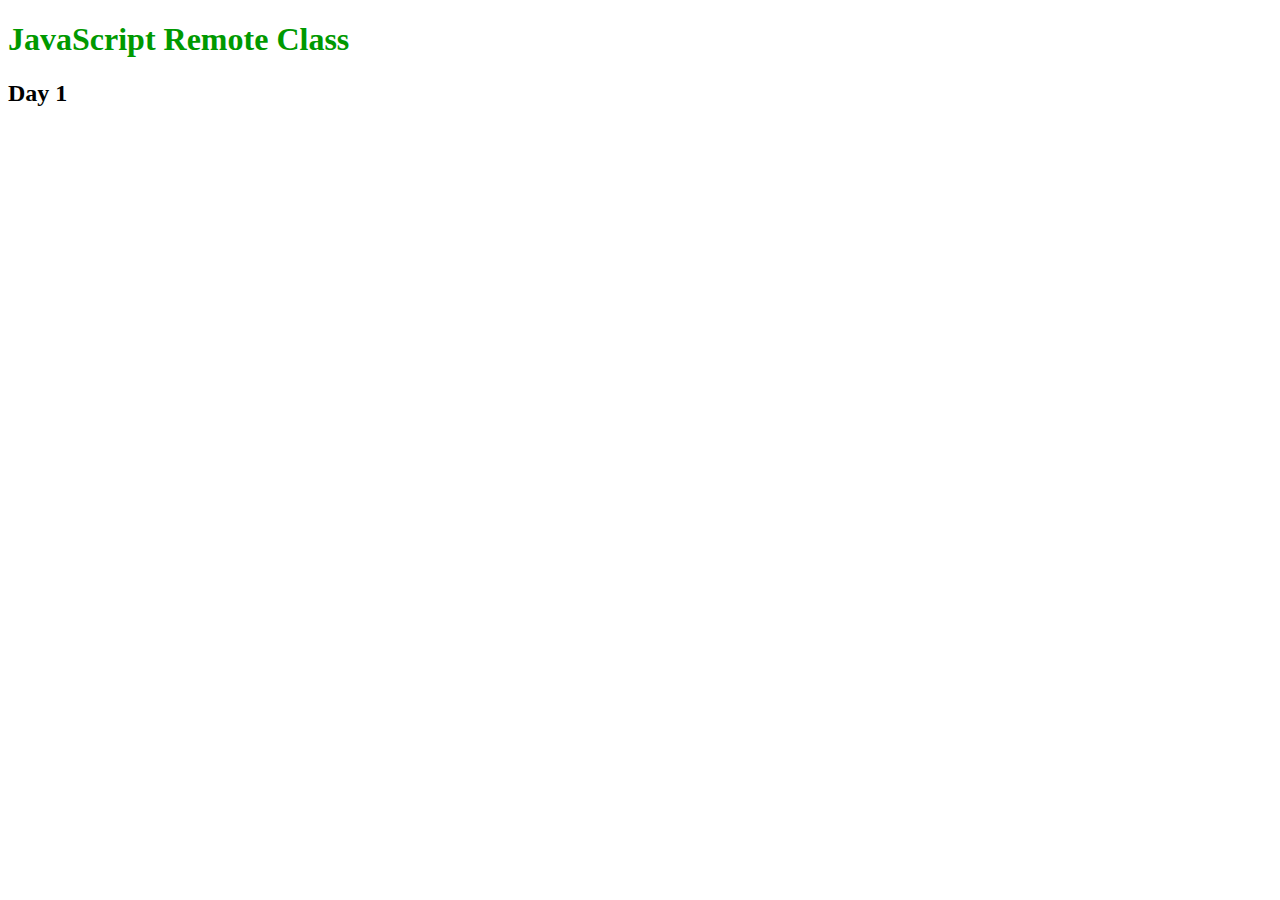
<file: day1/index.html>
<!DOCTYPE html>
<html lang="en">
  <head>
    <meta charset="UTF-8" />
    <meta name="viewport" content="width=device-width, initial-scale=1.0" />
    <title>JavaScript Remote Class</title>
    <style></style>
  </head>
  <body>
    <h1>JavaScript Remote Class</h1>
    <h2>Day 1</h2>
    <script src="day1.js"></script>
  </body>
</html>
</file>
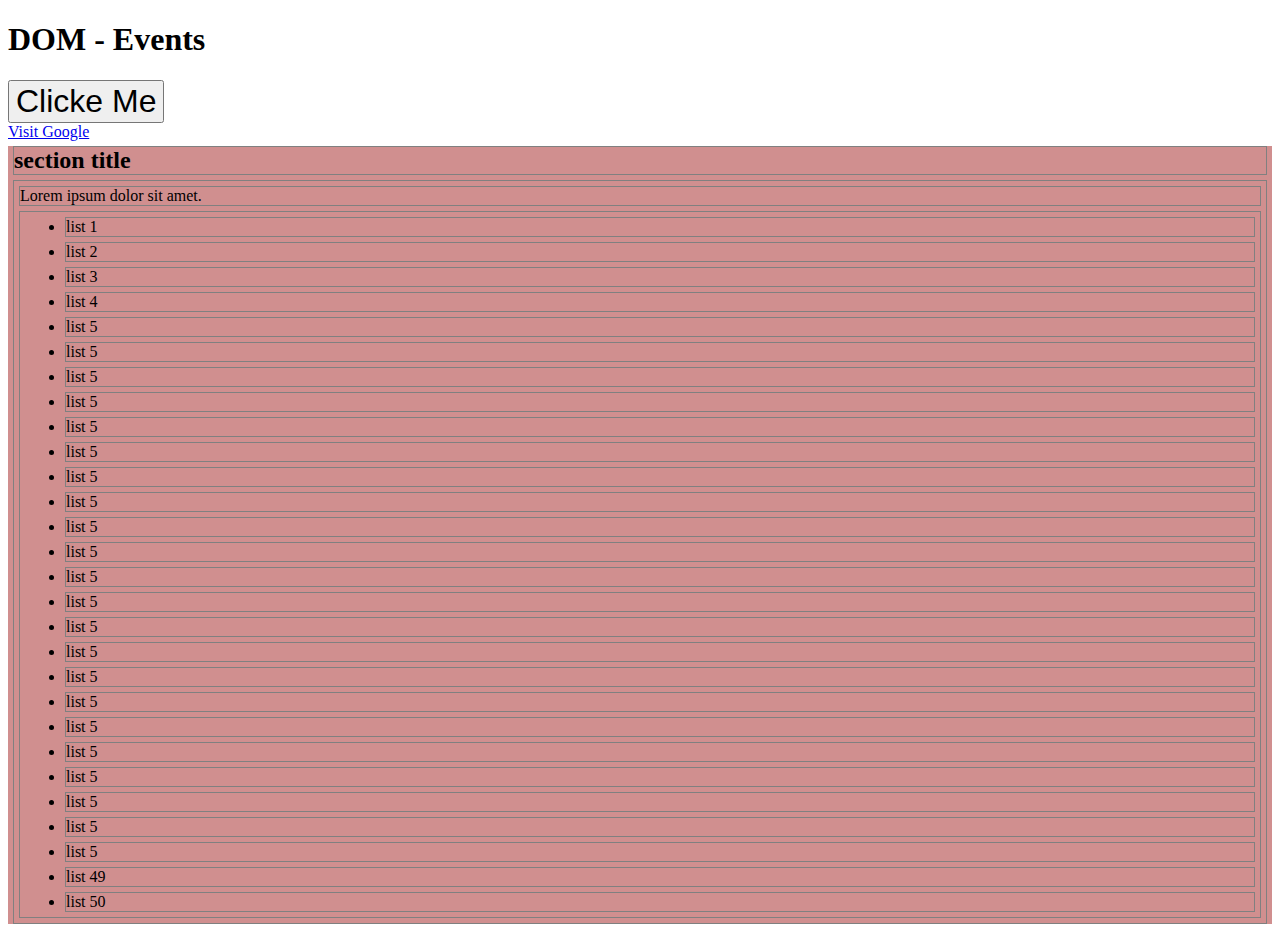
<file: day11/index.html>
<!DOCTYPE html>
<html lang="en">
  <head>
    <meta charset="UTF-8" />
    <meta name="viewport" content="width=device-width, initial-scale=1.0" />
    <title>JavaScript - DOM - Events</title>

    <style>
      button {
        font-size: 2rem;
      }


      #section {
          background: rgba(165, 42, 42, 0.527);
      }
      #section * {
        border: 1px solid grey;
        margin: 5px;
        padding: 10;
      }
    </style>
  </head>
  <body>
    <h1>DOM - Events</h1>

    <button>Clicke Me</button>
    <br />

    <div>
      <a class="link" href="https://google.com" target="_blank">Visit Google</a>
    </div>

    <section id="section">
      <h2>section title</h2>
      <div id='div'>
        <p id='ptag'>Lorem ipsum dolor sit amet.</p>
        <ul>
          <li id=li1>list 1</li>
          <li>list 2</li>
          <li>list 3</li>
          <li>list 4</li>
          <li>list 5</li>
          <li>list 5</li>
          <li>list 5</li>
          <li>list 5</li>
          <li>list 5</li>
          <li>list 5</li>
          <li>list 5</li>
          <li>list 5</li>
          <li>list 5</li>
          <li>list 5</li>
          <li>list 5</li>
          <li>list 5</li>
          <li>list 5</li>
          <li>list 5</li>
          <li>list 5</li>
          <li>list 5</li>
          <li>list 5</li>
          <li>list 5</li>
          <li>list 5</li>
          <li>list 5</li>
          <li>list 5</li>
          <li>list 5</li>
          <li>list 49</li>
          <li>list 50</li>
        </ul>
      </div>
    </section>

    <script src="events.js"></script>
  </body>
</html>
</file>
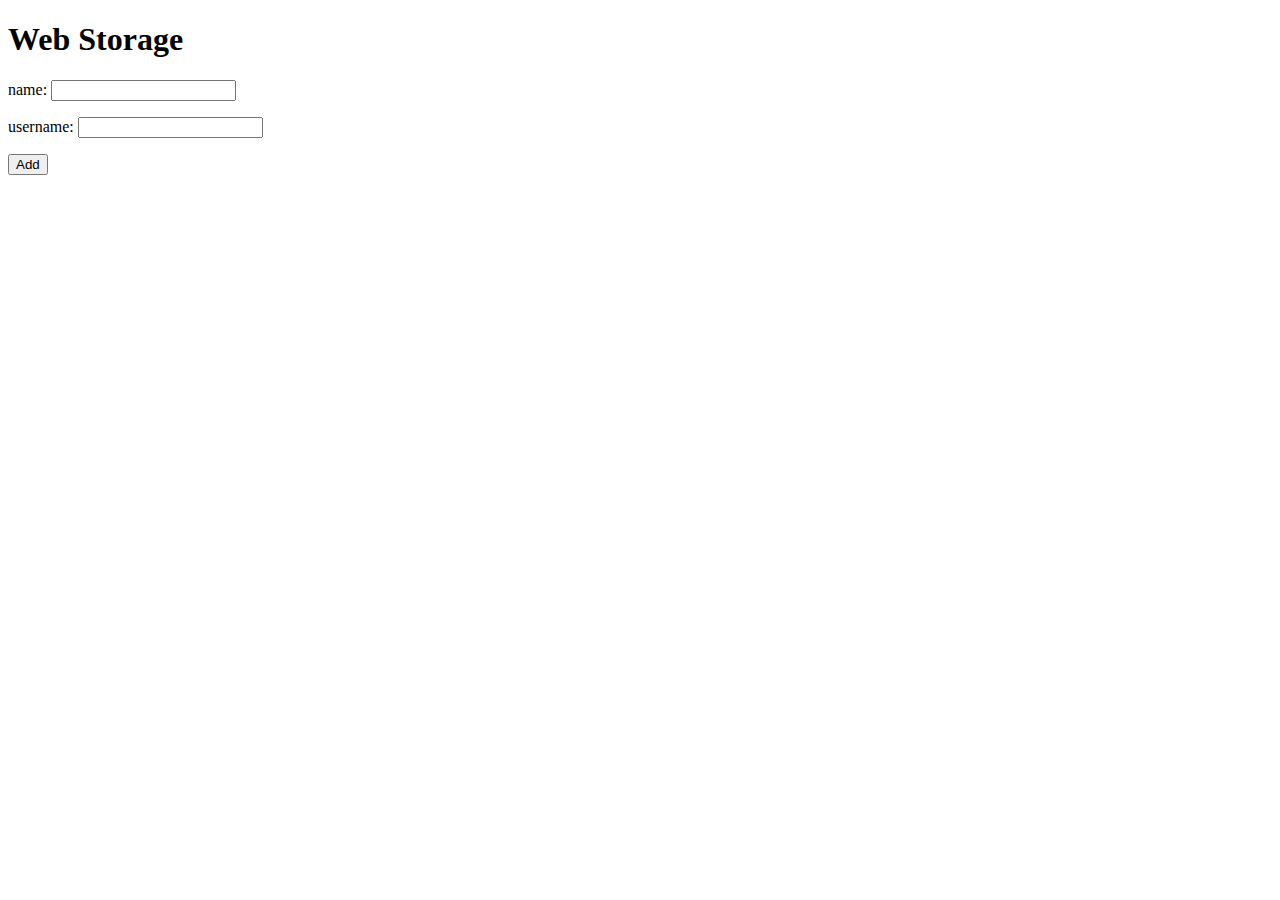
<file: day12/index.html>
<!DOCTYPE html>
<html lang="en">
  <head>
    <meta charset="UTF-8" />
    <meta name="viewport" content="width=device-width, initial-scale=1.0" />
    <title>Web Storage</title>
  </head>
  <body>
    <h1>Web Storage</h1>

    <p>name: <input type="text" id="name" /></p>
    <p>username: <input type="text" id="user" /></p>
    <p><button>Add</button></p>

    <div>
      <ul id="list"></ul>
    </div>

    <script src="./main.js"></script>
  </body>
</html>
</file>
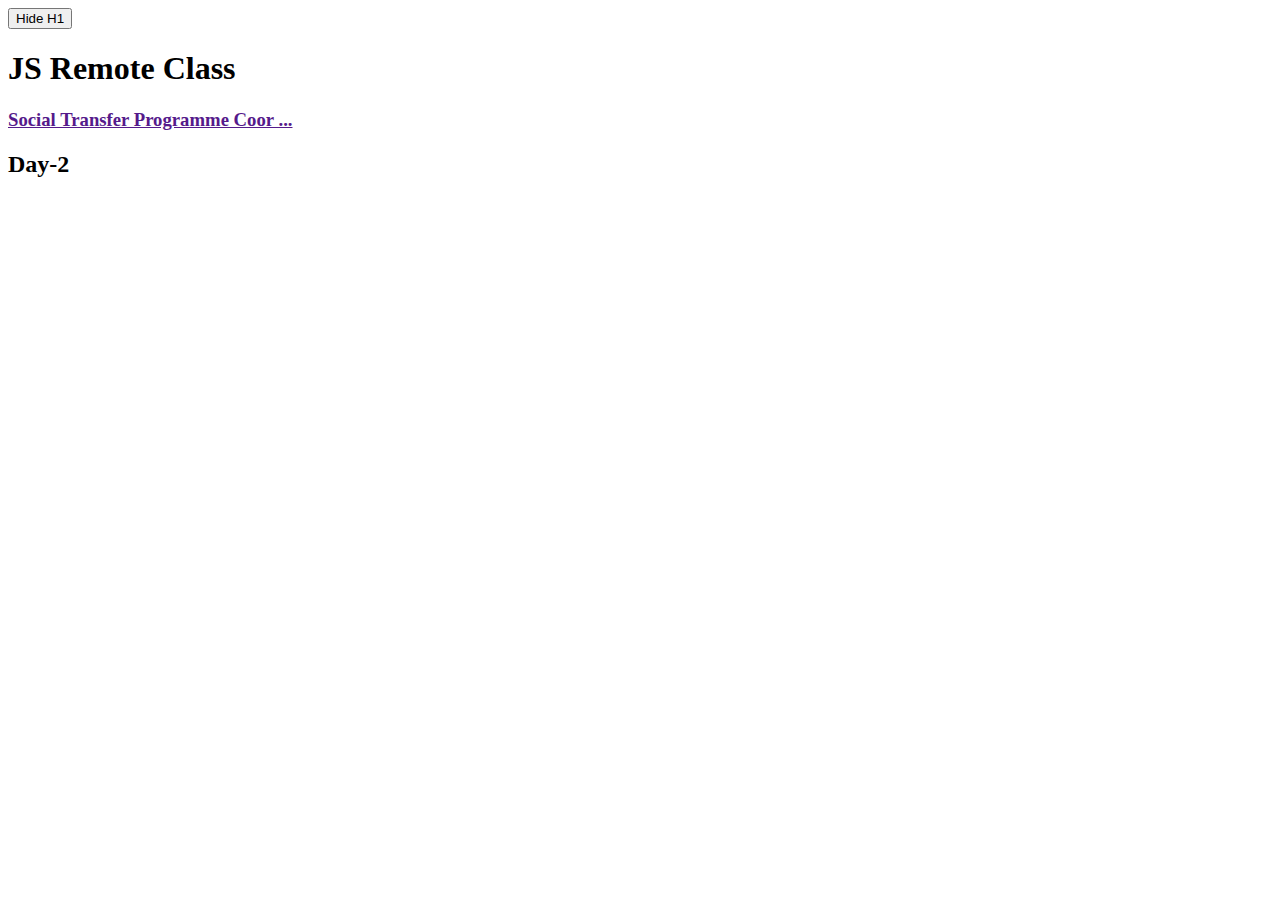
<file: day2/index.html>
<!DOCTYPE html>
<html lang="en">
  <head>
    <meta charset="UTF-8" />
    <meta name="viewport" content="width=device-width, initial-scale=1.0" />
    <title>JS Remote</title>
  </head>
  <body>
    <button id="btn">Hide H1</button>
    <h1 id="title">JS Remote Class</h1>
    <a href="">
      <h3 id="h3">text here</h3>
    </a>
    <h2>Day-2</h2>
    <script src="script.js"></script>
  </body>
</html>
</file>
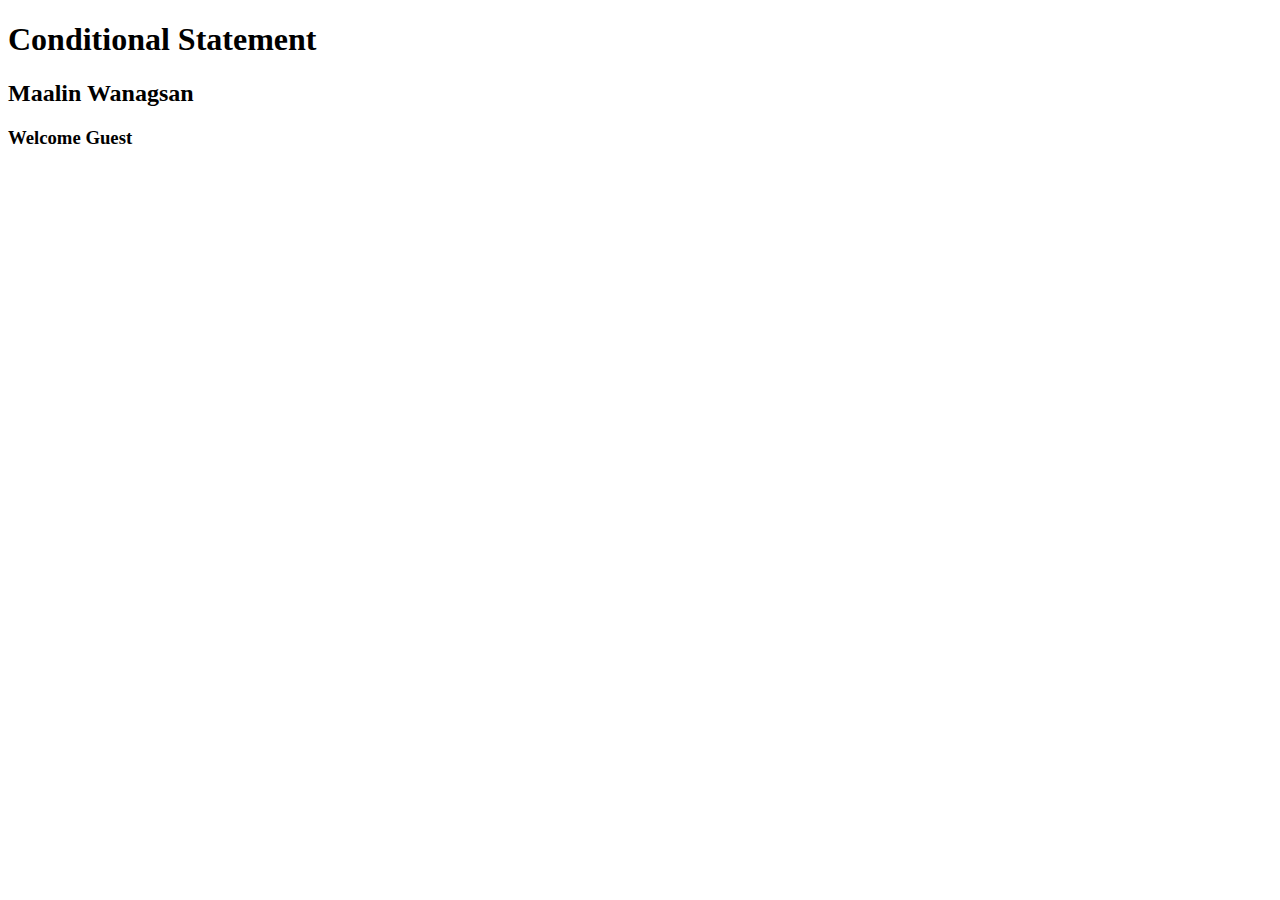
<file: day6/index.html>
<!DOCTYPE html>
<html lang="en">
  <head>
    <meta charset="UTF-8" />
    <meta name="viewport" content="width=device-width, initial-scale=1.0" />
    <title>Document</title>
  </head>
  <body>
    <h1>Conditional Statement</h1>

    <h2 id="h2"></h2>
    <h3 id="h3"></h2>

    <script src="./conditional.js"></script>
  </body>
</html>
</file>
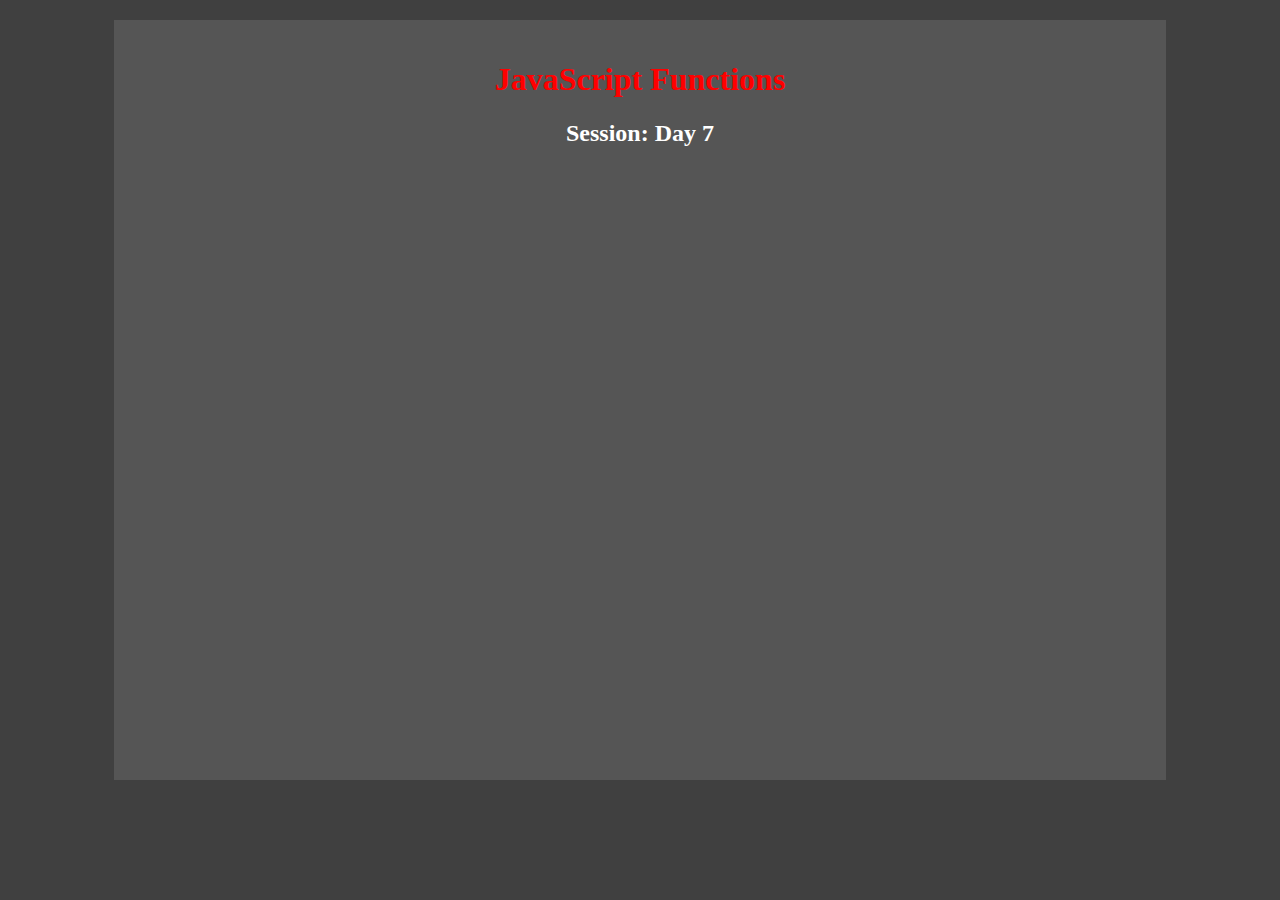
<file: day7/index.html>
<!DOCTYPE html>
<html lang="en">
  <head>
    <meta charset="UTF-8" />
    <meta name="viewport" content="width=device-width, initial-scale=1.0" />
    <link rel="stylesheet" href="style.css" />
    <title>Document</title>
  </head>
  <body>
    <main>
      <h1>JavaScript Functions</h1>
      <h2>Session: Day 7</h2>
    </main>

    <script src="./functions.js"></script>
  </body>
</html>
</file>
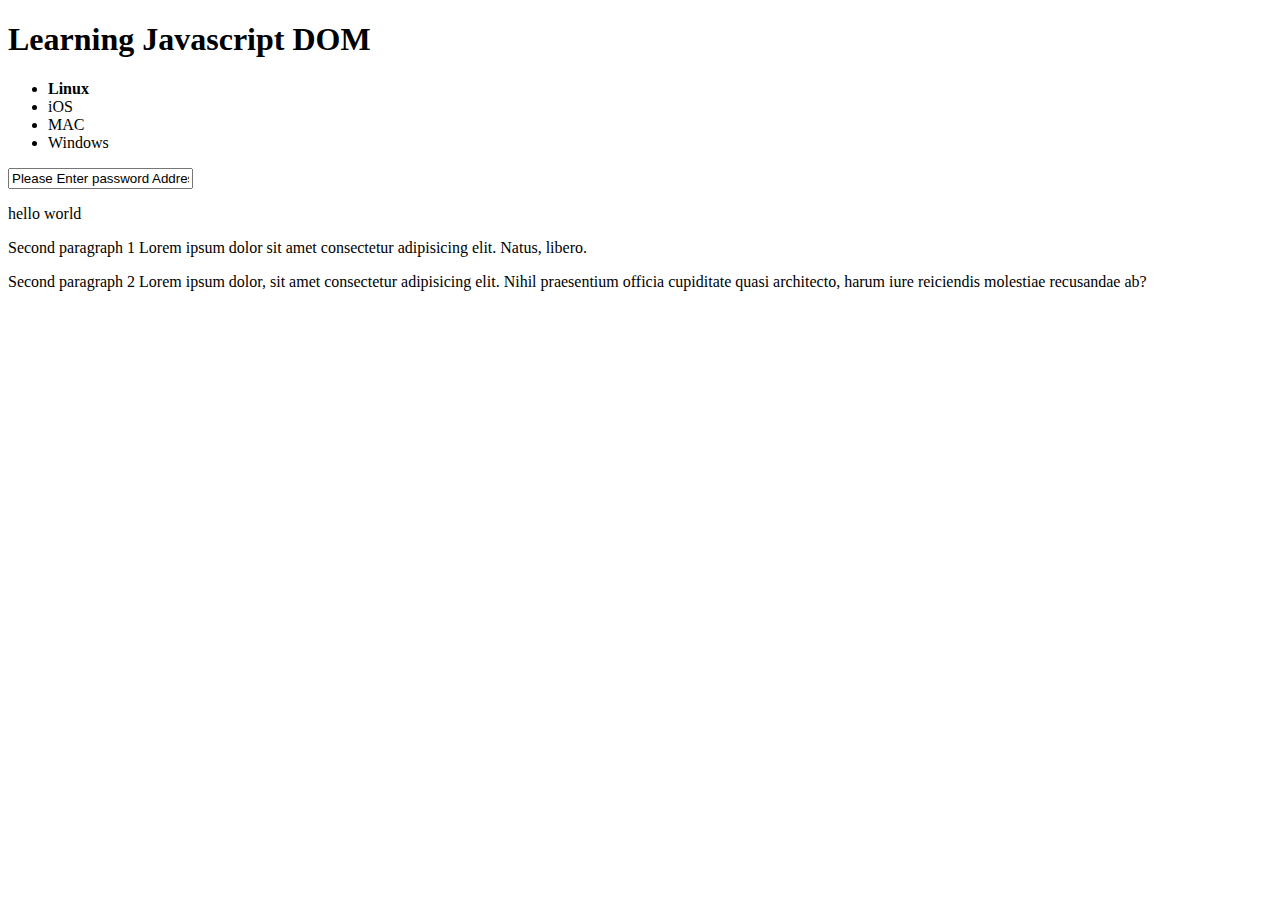
<file: dom/index.html>
<!DOCTYPE html>
 <html>
   <head>
     <title>DOM</title>
  </head>
  <body>
     <h1 id="title">Mobile OS</h1>
    <ul class="items">
     <li class="item">Android</li>
     <li class="item">iOS</li> 
     <li class="item">MAC</li> 
     <li class="item">Windows</li> 
    </ul>

    <input id="input" type="text" value="enter username">
    <!-- this is comment -->
    <p>hello world</p>
    <p>Second paragraph 1 Lorem ipsum dolor sit amet consectetur adipisicing elit. Natus, libero.</p>
    <p>Second paragraph 2 Lorem ipsum dolor, sit amet consectetur adipisicing elit. Nihil praesentium officia cupiditate quasi architecto, harum iure reiciendis molestiae recusandae ab?</p>
    <script src="dom.js"></script>
 </body>
 </html>
</file>
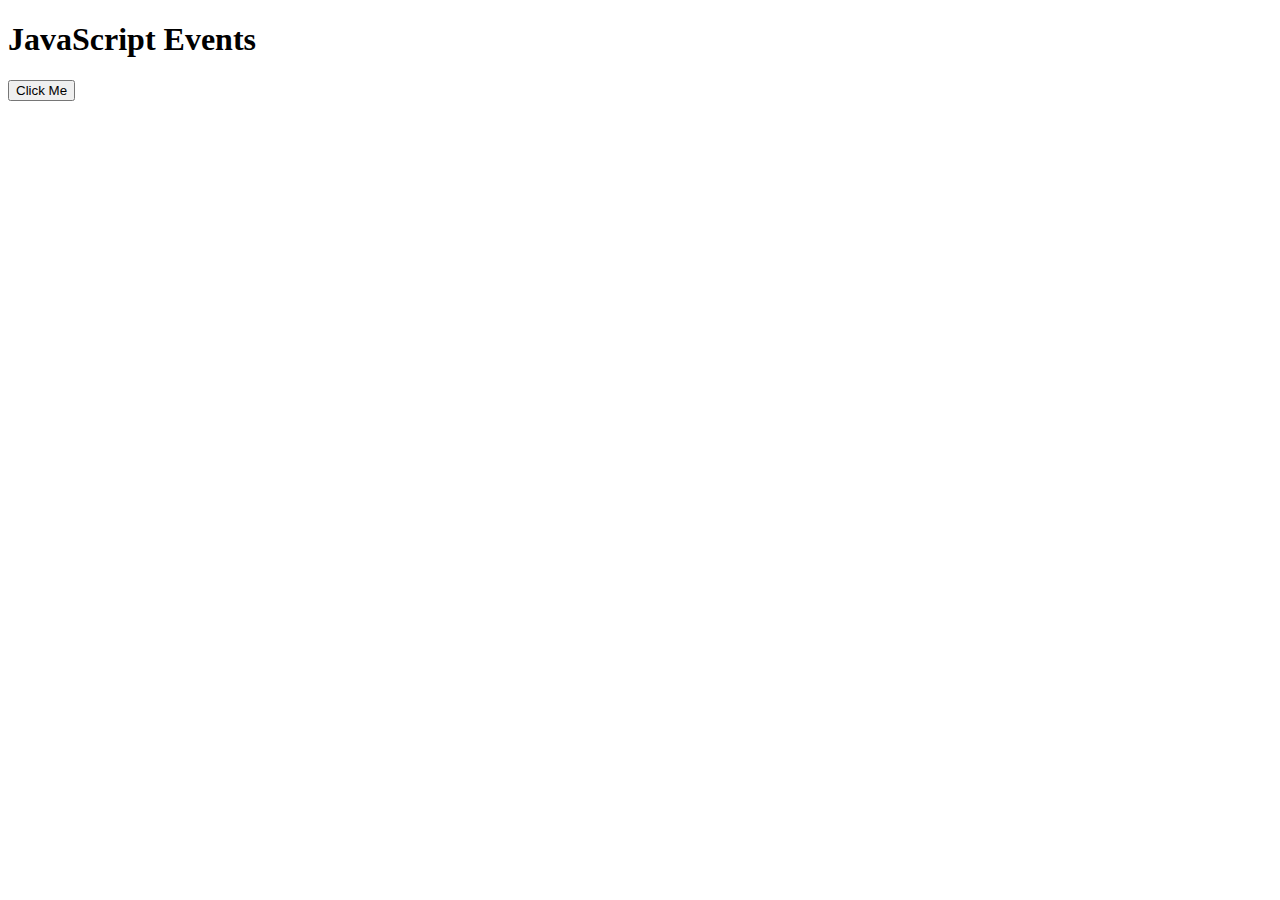
<file: events/index.html>
<!DOCTYPE html>
<html lang="en">
<head>
    <meta charset="UTF-8">
    <meta name="viewport" content="width=device-width, initial-scale=1.0">
    <title>Document</title>
</head>
<body>
    <h1 class="title">JavaScript Events</h1>
    <button>Click Me</button>
<script src="./events.js"></script>
</body>
</html>
</file>
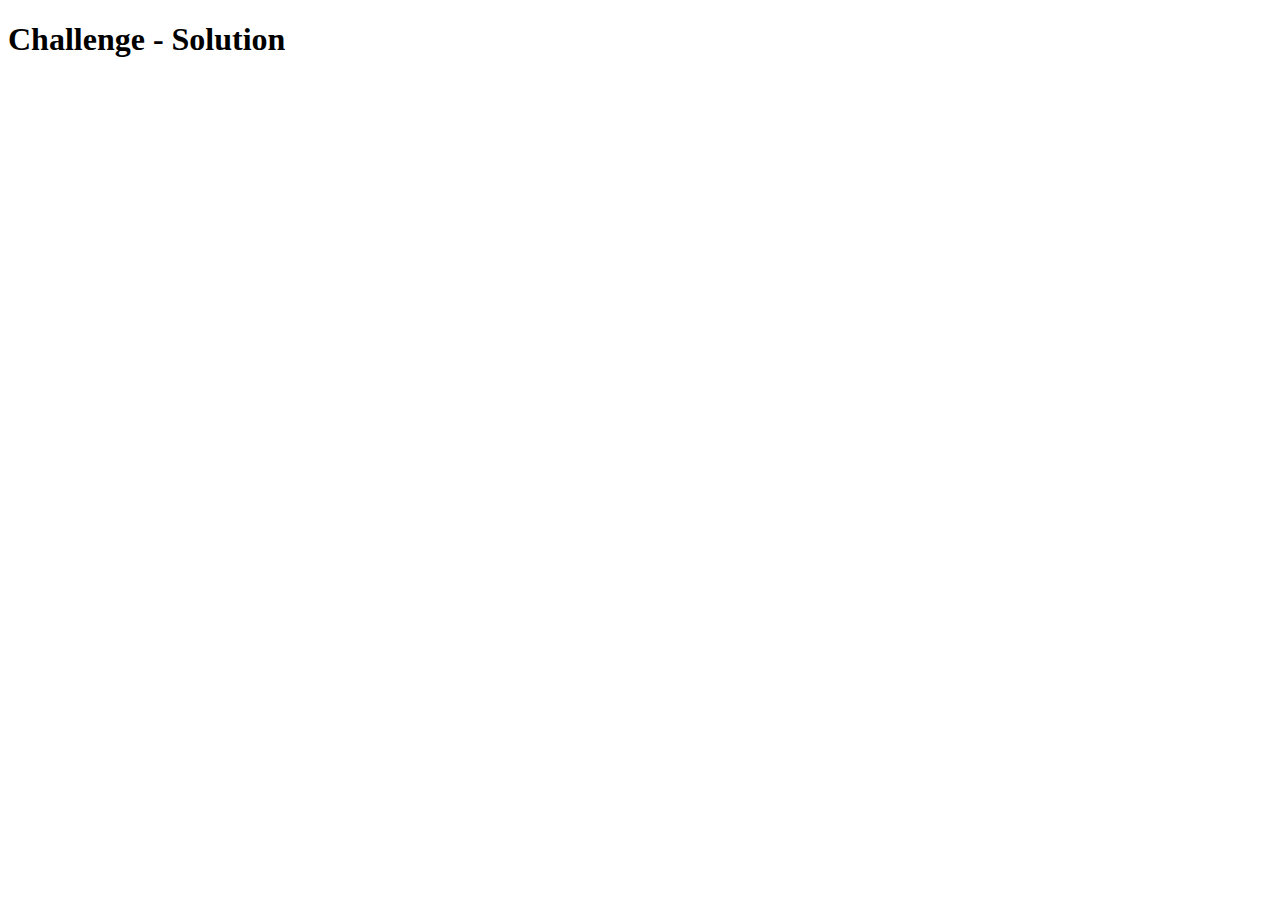
<file: assignments/assignment1/index.html>
<!DOCTYPE html>
<html lang="en">
<head>
    <meta charset="UTF-8">
    <meta name="viewport" content="width=device-width, initial-scale=1.0">
    <title>Challenge - Solution</title>
    <script async src="solution.js"></script>
</head>
<body>
    <h1>Challenge - Solution</h1>
</body>
</html>
</file>
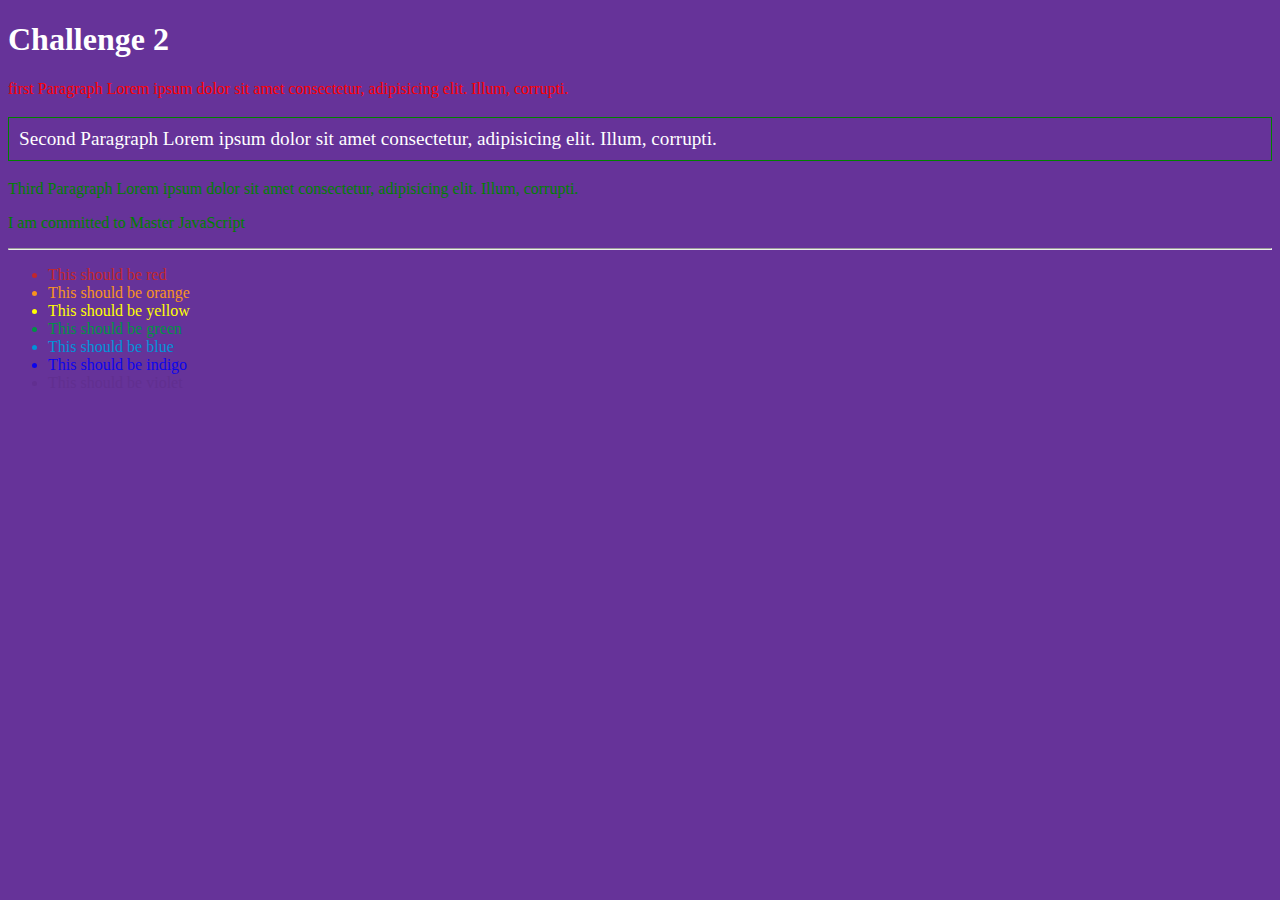
<file: challenges/challenge2/index.html>
<!DOCTYPE html>
<html lang="en">
  <head>
    <meta charset="UTF-8" />
    <meta name="viewport" content="width=device-width, initial-scale=1.0" />
    <title>JS-REMOTE CHALLENGE 2</title>
    <style>
      .green {
        color: green;
      }
    </style>
  </head>
  <body>
    <h1 id="title">Challenge 2</h1>
    <div>
      <p id="p1">
        first Paragraph Lorem ipsum dolor sit amet consectetur, adipisicing
        elit. Illum, corrupti.
      </p>
      <p id="p2">
        Second Paragraph Lorem ipsum dolor sit amet consectetur, adipisicing
        elit. Illum, corrupti.
      </p>
      <p id="p3">
        Third Paragraph Lorem ipsum dolor sit amet consectetur, adipisicing
        elit. Illum, corrupti.
      </p>
      <p id="p4">
        Fourth Paragraph Lorem ipsum dolor sit amet consectetur, adipisicing
        elit. Illum, corrupti.
      </p>
    </div>

    <hr />
    <ul id="list">
      <li>This should be red</li>
      <li>This should be orange</li>
      <li>This should be yellow</li>
      <li>This should be green</li>
      <li>This should be blue</li>
      <li>This should be indigo</li>
      <li>This should be violet</li>
    </ul>
    <script src="solution.js"></script>
  </body>
</html>
</file>
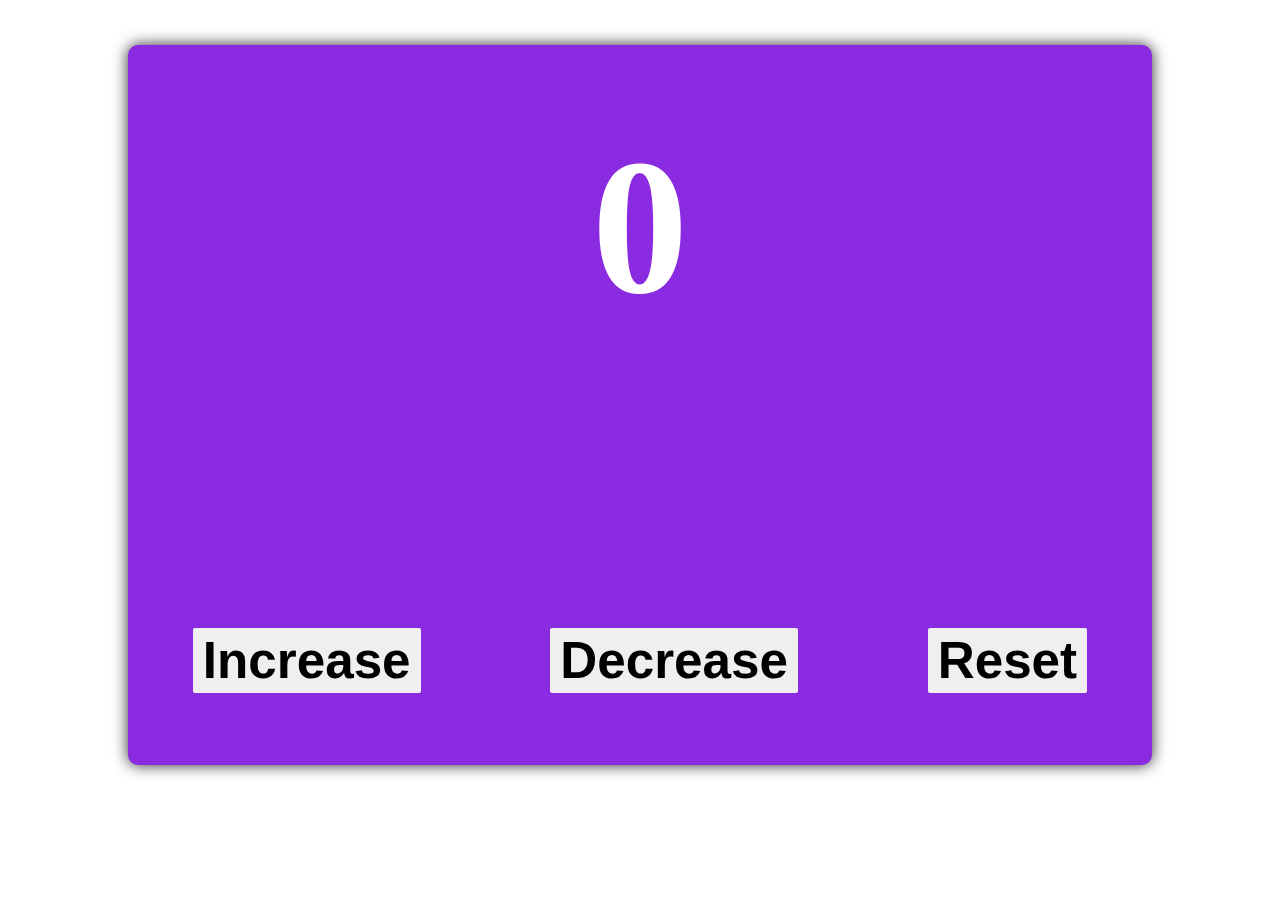
<file: challenges/challenge4-counter/index.html>
<!DOCTYPE html>
<html lang="en">
  <head>
    <meta charset="UTF-8" />
    <meta name="viewport" content="width=device-width, initial-scale=1.0" />
    <link rel="stylesheet" href="style.css" />
    <title>Counter</title>
  </head>
  <body>
    <main>
      <span class="counter"></span>
      <p class="alert"></p>
      <section class="btns">
        <button id="increase">Increase</button>
        <button id="decrease">Decrease</button>
        <button id="reset">Reset</button>
      </section>
    </main>

    <script src="counter.js"></script>
  </body>
</html>
</file>
<file: day7/style.css>
body {
    background: #404040;
    color: #fff;

}


main{
    width: 80%;
    margin: auto;
    text-align: center;
    background: #555;
    margin-top: 20px;
    height: 80vh;
    padding: 20px
}
</file>
<file: challenges/challenge4-counter/style.css>
* {
  margin: 0;
  padding: 0;
}

body {
  background: #fff;
}

main {
  height: 80vh;
  width: 80vw;
  margin: auto;
  margin-top: 5vh;
  border-radius: 10px;
  box-shadow: 0 0 15px rgb(39, 39, 39);
  display: flex;
  flex-direction: column;
  justify-content: space-around;
  align-items: center;
  background: blueviolet;
  color: #fff;
}

.counter {
  display: block;
  font-size: 15vw;
  font-weight: bolder;
}

.btns {
  width: 100%;
  display: flex;
  justify-content: space-around;
}

.btns button {
  font-size: 4vw;
  font-weight: bold;
  padding: 3px 10px;
  border: none;
  border-radius: 2px;
  transition: all 0.5s;
}

.btns button:hover {
  background: #38105e;
  color: #fff;
  cursor: pointer;
}

.alert {
  color: #f8baba;
}
</file>
